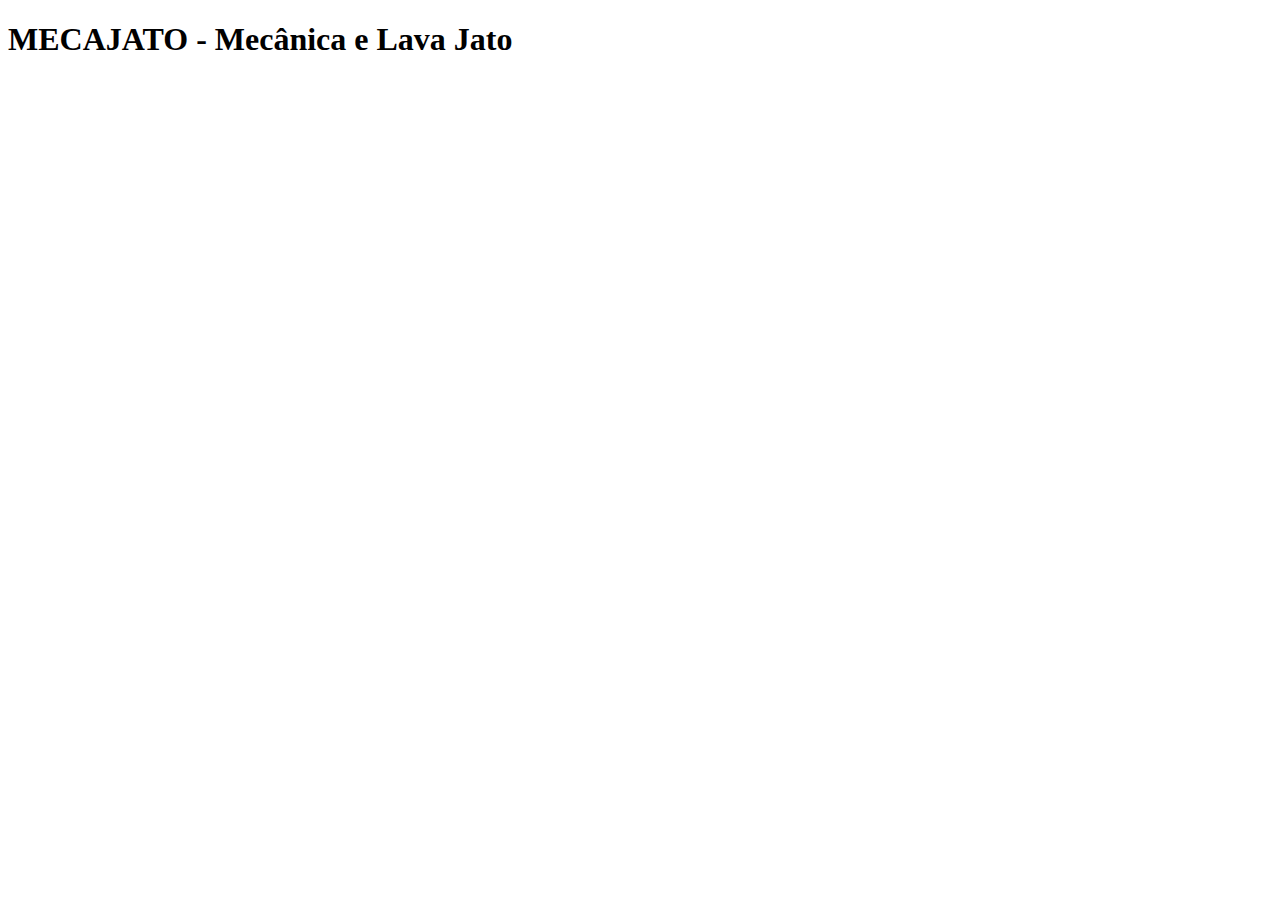
<file: pages/templates/index.html>
<!DOCTYPE html>
<html lang="pt-BR">
<head>
    <meta charset="UTF-8">
    <meta name="viewport" content="width=device-width, initial-scale=1.0">
    <title>MECAJATO</title>
</head>
<body>
    <h1>MECAJATO - Mecânica e Lava Jato</h1>
    
</body>
</html>
</file>
